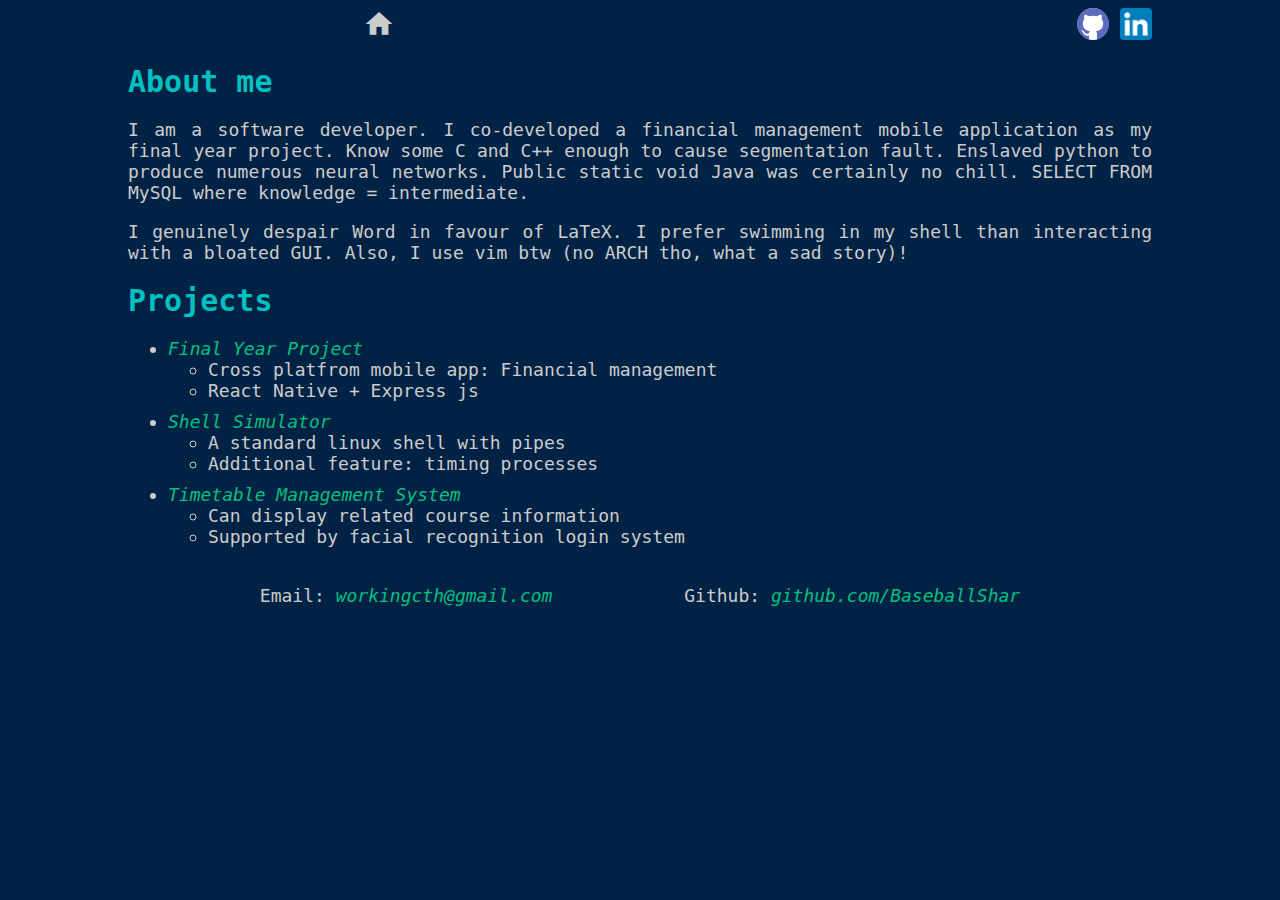
<file: index.html>
<!doctype html>

<!-- Meta data -->
<head>
  <title>Baseball's Website</title>
  <link rel="stylesheet" type="text/css" href="style.css" />
  <link
    href="https://fonts.googleapis.com/icon?family=Material+Icons"
    rel="stylesheet"
  />
</head>

<body>
  <!-- Header -->
  <header>
    <nav>
      <!-- Group 1 -->
      <!-- Inside website shortcut -->
      <div>
        <a class="icon" href="pages/launchpad.html">
          <span class="material-icon">dataset</span>
        </a>
        <a class="icon" href="index.html">
          <span class="material-icon">home</span>
        </a>
      </div>
      <!-- Group 2 -->
      <!-- Outside website shortcut -->
      <div>
        <a href="https://github.com/BaseballShar/">
          <img
            src="asset/icon/github.svg"
            width="32"
            height="32"
            alt="Github"
            title="Github"
          />
        </a>
        <a href="https://www.linkedin.com/in/chan-tsz-ho-baseball-98b00923b/">
          <img
            src="asset/icon/linkedin.png"
            width="32"
            height="32"
            alt="Linkedin"
            title="Linkedin"
          />
        </a>
      </div>
    </nav>
  </header>

  <!-- Content -->
  <h1>About me</h1>
  <p>
    I am a software developer. I co-developed a financial management mobile
    application as my final year project. Know some C and C++ enough to cause
    segmentation fault. Enslaved python to produce numerous neural networks.
    Public static void Java was certainly no chill. SELECT FROM MySQL where
    knowledge = intermediate.
  </p>
  <p>
    I genuinely despair Word in favour of LaTeX. I prefer swimming in my shell
    than interacting with a bloated GUI. Also, I use vim btw (no ARCH tho, what
    a sad story)!
  </p>

  <h1>Projects</h1>
  <ul>
    <li class="list">
      <!-- FYP -->
      <a href="pages/fyp.html">Final Year Project</a>
      <ul>
        <li>Cross platfrom mobile app: Financial management</li>
        <li>React Native + Express js</li>
      </ul>
    </li>
    <li class="list">
      <!-- shell -->
      <a href="wtf">Shell Simulator</a>
      <ul>
        <li>A standard linux shell with pipes</li>
        <li>Additional feature: timing processes</li>
      </ul>
    </li>
    <li class="list">
      <a href="wtf">Timetable Management System</a>
      <ul>
        <li>Can display related course information</li>
        <li>Supported by facial recognition login system</li>
      </ul>
    </li>
  </ul>

  <!-- Footer -->
  <footer>
    <p>
      Email:
      <a href="mailto:workingcth@gmail.com">workingcth@gmail.com</a>
    </p>
    <p>
      Github:
      <a href="https://github.com/BaseballShar/">github.com/BaseballShar</a>
    </p>
  </footer>
</body>
</file>
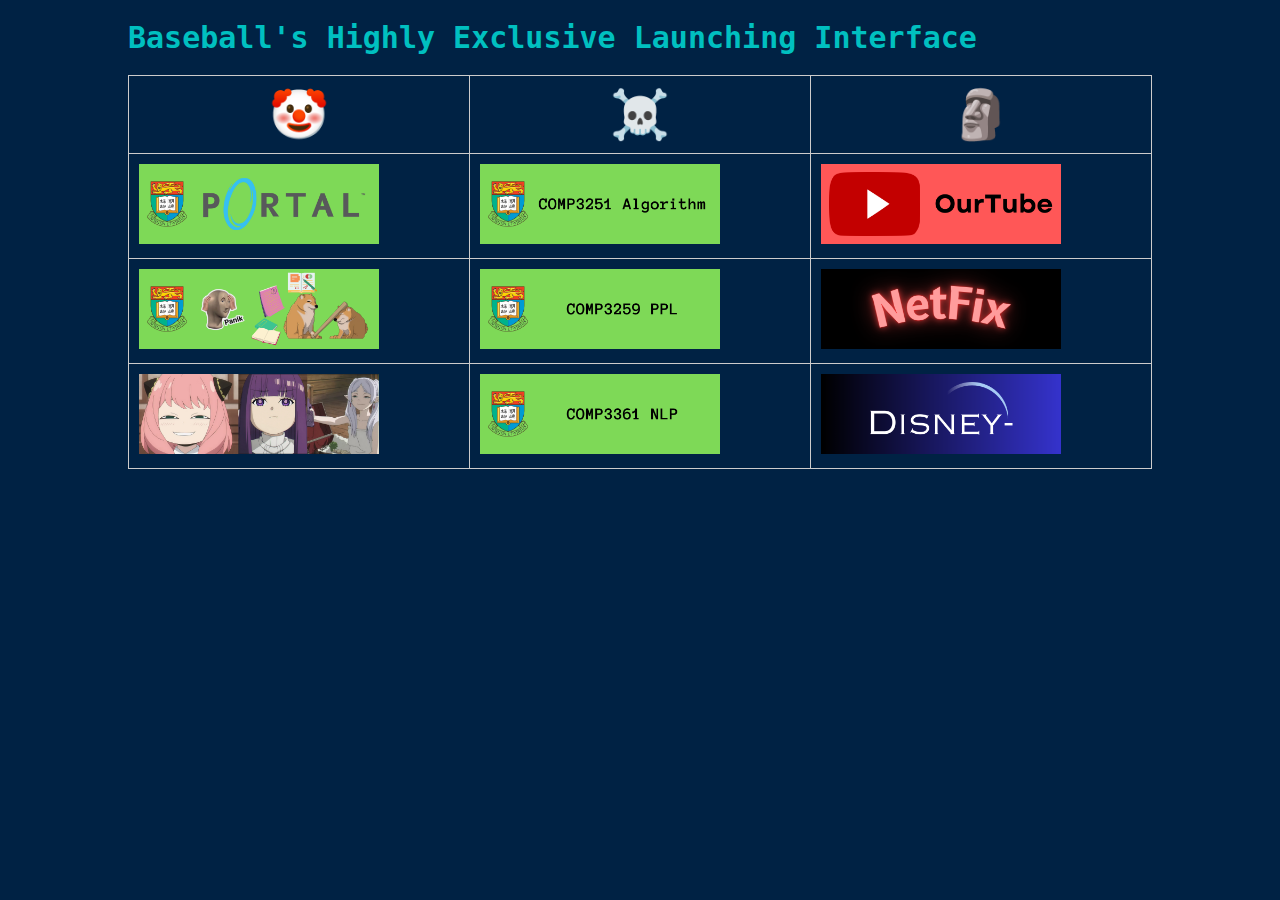
<file: pages/launchpad.html>
<!doctype html>
<html>
  <head>
    <title>Baseball's Launchpad</title>
    <link rel="stylesheet" type="text/css" href="../style.css">
  </head>

  <body>
    <h1>Baseball's Highly Exclusive Launching Interface</h1>
    <table>
      <tr>
        <th><span class="emoji">🤡</span></th>
        <th><span class="emoji">☠️</span></th>
        <th><span class="emoji">🗿</span></th>
      </tr>
      <tr>
        <td><a href="https://hkuportal.hku.hk"><img src="../asset/HKU-Portal.png" width=75%</a></td>
        <td><a href="https://moodle.hku.hk/course/view.php?id=106516"><img src="../asset/COMP3251.png" width=75%</a></td>
        <td><a href="https://www.youtube.com"><img src="../asset/OurTube.png" width=75%</a></td>
      </tr>
      <tr>
        <td><a href="https://moodle.hku.hk"><img src="../asset/HKU-Moodle.png" width=75%</a></td>
        <td><a href="https://moodle.hku.hk/course/view.php?id=106519"><img src="../asset/COMP3259.png" width=75%</a></td>
        <td><a href="https://www.netflix.com"><img src="../asset/NetFix.png" width=75%</a></td>
      </tr>
      <tr>
        <td><a href="https://anime1.me"><img src="../asset/Anime.png" width=75%</a></td>
        <td><a href="https://moodle.hku.hk/course/view.php?id=106575"><img src="../asset/COMP3361.png" width=75%</a></td>
        <td><a href="https://www.disneyplus.com"><img src="../asset/Disney.png" width=75%</a></td>
      </tr>
    </table>
  </body>
</html>
</file>
<file: style.css>
* {
  color: #cccccc;
  font-family: "Menlo", monospace;
  font-size: 18px;
}

a {
  color: #00c080;
  font-style: italic;
  text-decoration: none;
}

a.icon {
  font-style: normal;
}

body {
  background-color: #024;
  background-repeat: no-repeat;
  background-size: cover;
  margin-left: 10%;
  margin-right: 10%;
}

div.row-bar {
  display: flex;
  justify-content: space-around;
  margin-bottom: 20px;
  margin-top: 20px;
}

footer {
  margin-top: 20px;
  display: flex;
  justify-content: space-evenly;
  font-size: 16px;
}

h1 {
  color: #00c0c0;
  font-size: 30px;
}

h2 {
  font-size: 24px;
}

img.phone {
  width: 25%;
}

li.list {
  margin-bottom: 10px;
}

nav {
  display: flex;
  justify-content: space-between;
}

p {
  text-align: justify;
}

table {
  border-collapse: collapse;
  margin: auto;
}

/* Leave margin property for td to handle */
td > ul {
  margin: 0;
}

td {
  border: 1px solid #cccccc;
  border-collapse: collapse;
  padding: 10px;
}

th {
  border: 1px solid #cccccc;
  padding: 10px;
}

.center {
  text-align: center;
}

.emoji {
  font-size: 48px;
}

.left {
  text-align: left;
  border: none;
}

.material-icon {
  font-family: "Material Icons";
  font-size: 32px;
}

.right {
  text-align: right;
  border: none;
}
</file>
